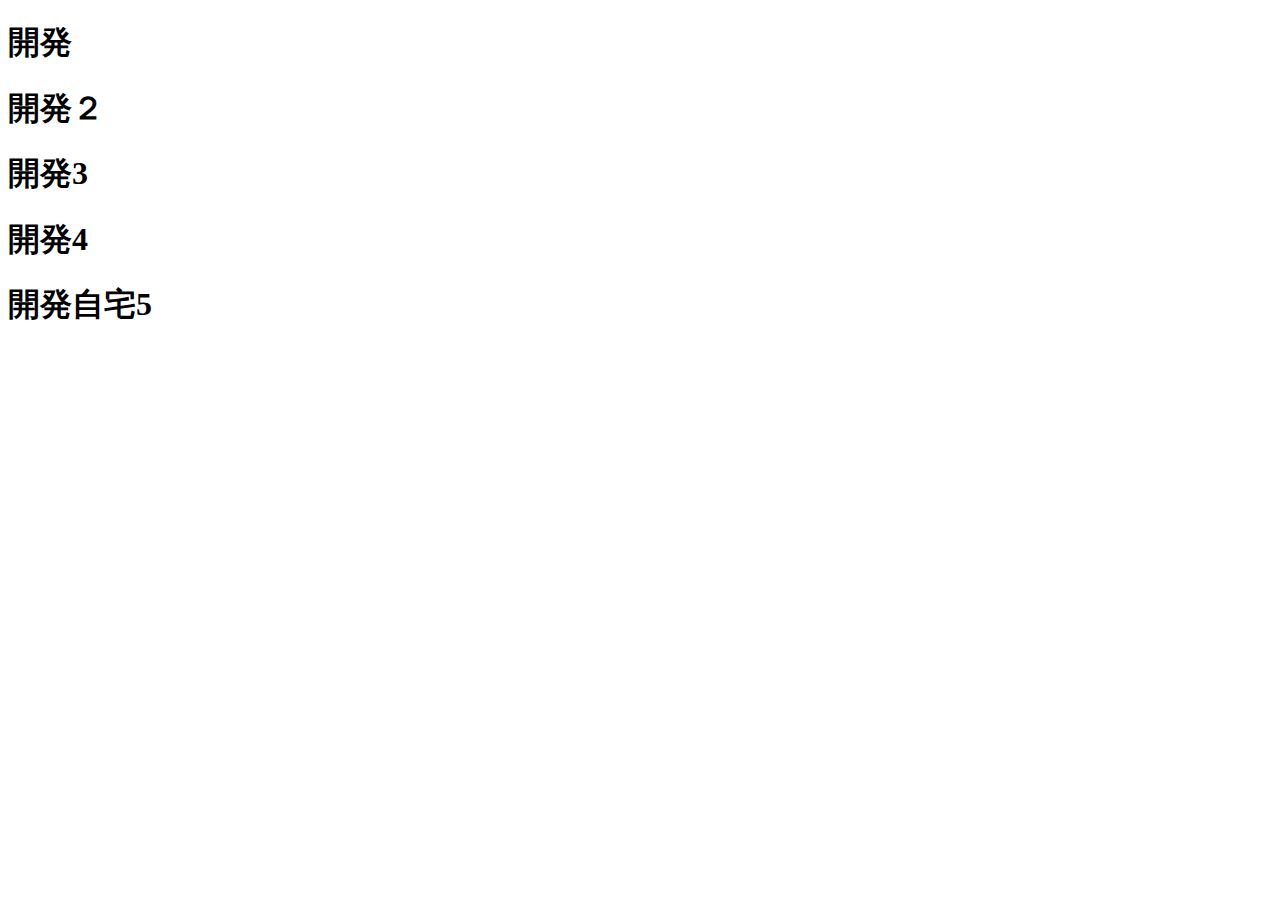
<file: index.html>
<!DOCTYPE html>
<html lang="ja">
<head>
    <meta charset="UTF-8">
    <meta name="viewport" content="width=device-width, initial-scale=1.0">
    <title>Document</title>
</head>
<body>
    
    <h1>開発</h1>
    <h1>開発２</h1>
    <h1>開発3</h1>
    <h1>開発4</h1>
    <h1>開発自宅5</h1>
</body>
</html>
</file>
